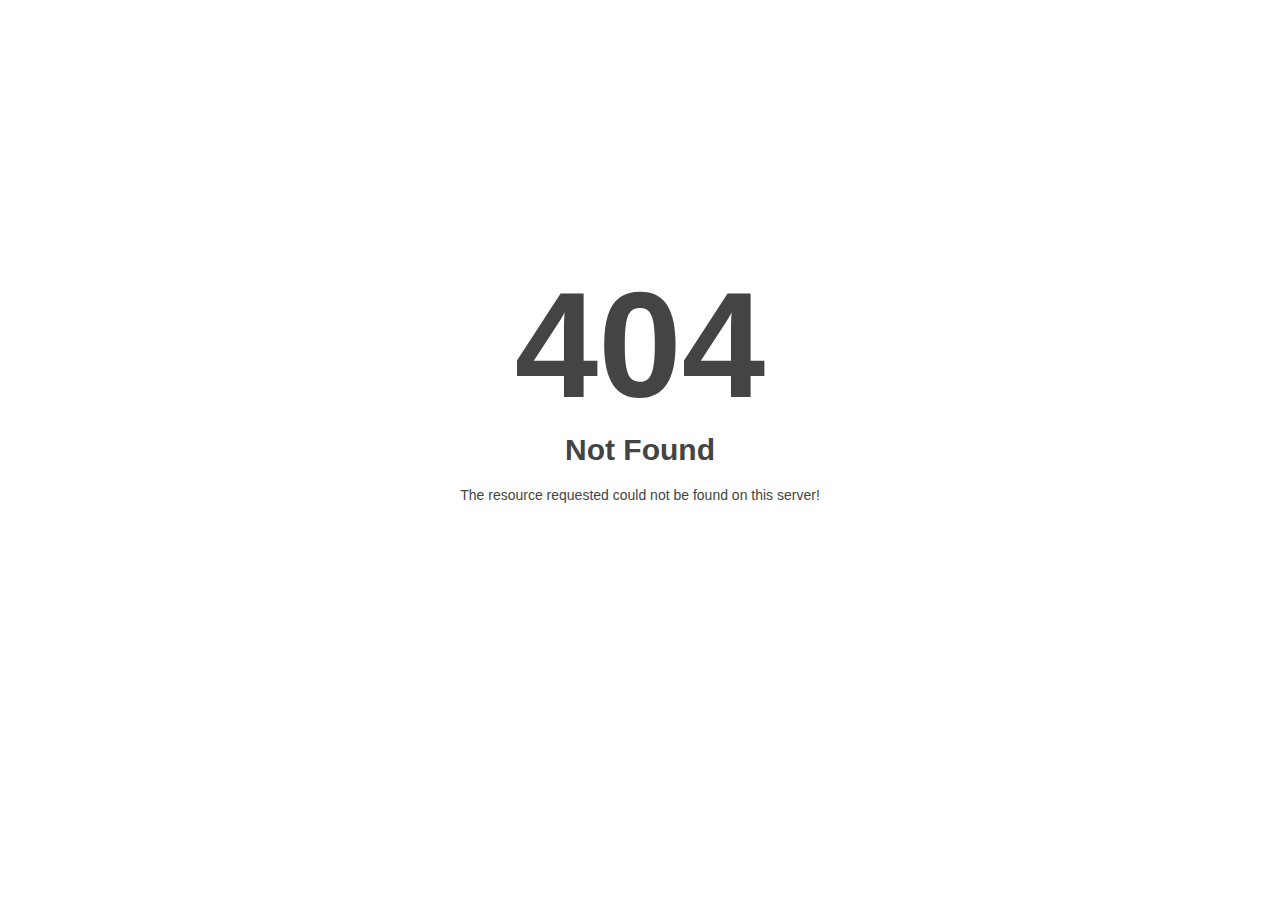
<file: app/static/fonts/themify9f24-2.html>
<!DOCTYPE html>
<html style="height:100%">
<head>
<meta name="viewport" content="width=device-width, initial-scale=1, shrink-to-fit=no" />
<title> 404 Not Found
</title></head>
<body style="color: #444; margin:0;font: normal 14px/20px Arial, Helvetica, sans-serif; height:100%; background-color: #fff;">
<div style="height:auto; min-height:100%; ">     <div style="text-align: center; width:800px; margin-left: -400px; position:absolute; top: 30%; left:50%;">
        <h1 style="margin:0; font-size:150px; line-height:150px; font-weight:bold;">404</h1>
<h2 style="margin-top:20px;font-size: 30px;">Not Found
</h2>
<p>The resource requested could not be found on this server!</p>
</div></div></body></html>
</file>
